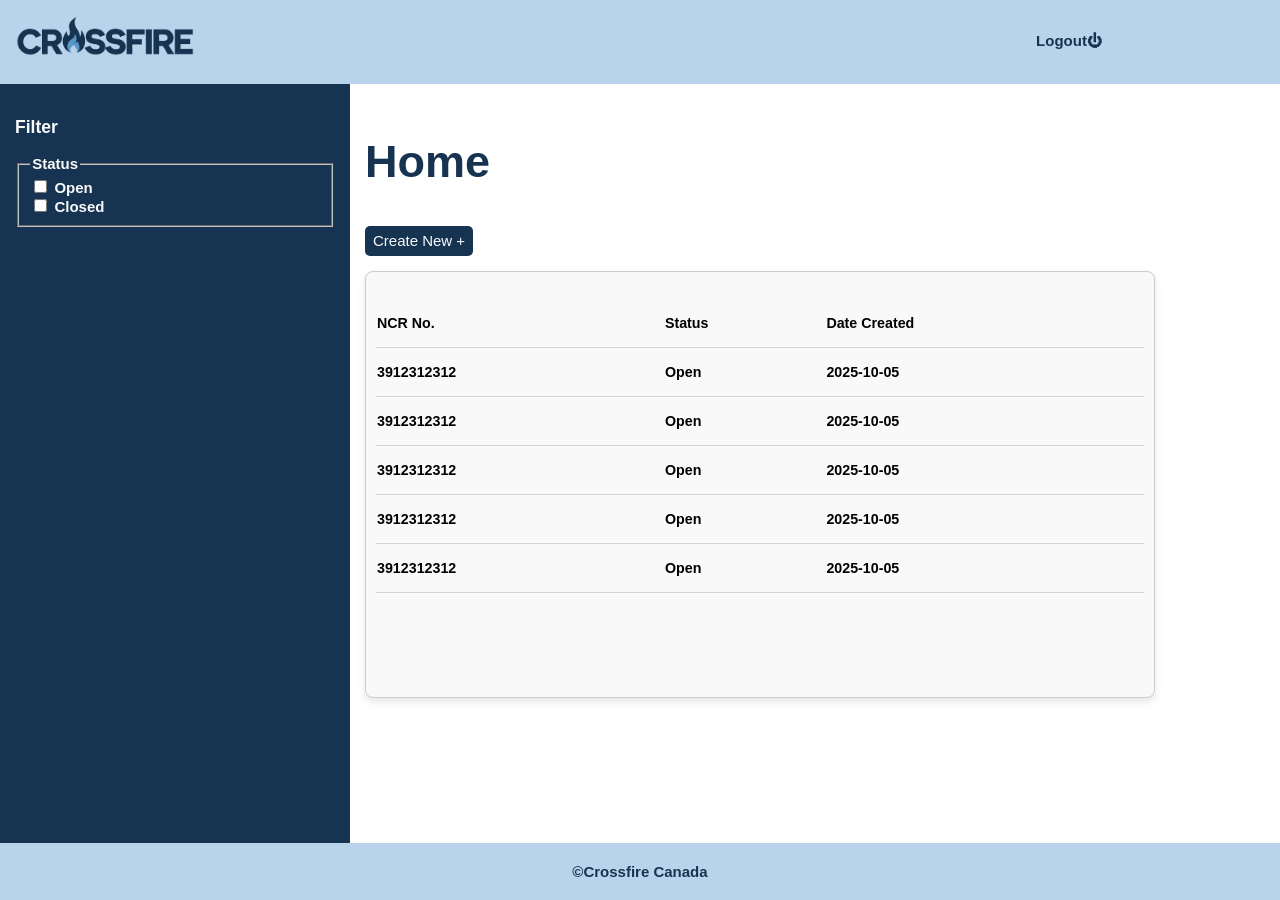
<file: home.html>
<!DOCTYPE html>
<html lang="en">
<head>
    <meta charset="UTF-8">
    <meta name="viewport" content="width=device-width, initial-scale=1.0">
    <title>Crossfire NCRs</title>
    <link rel="stylesheet" href="nic-style.css">
</head>

<body class="container">
    <header class="header">
        <img src="./Images/logo-transparent.png" alt="Crossfire Canada" width="180px" height="" />
        <ul>
            <li><a class="logout">Logout&#x23FB;</a></li>
        </ul>
    </header>

    <div class="content-wrap">
        <aside class="sidebar">
            <h3>Filter</h3>
            <form>
                <fieldset>
                    <legend>Status</legend>
                    <div>
                        <input type="checkbox" id="chkOpen" name="open" value="">
                        <label for="chkOpen">Open</label>
                    </div>
                    <div>
                        <input type="checkbox" id="chkClosed" name="closed" value="">
                        <label for="chkClosed">Closed</label>
                    </div>
                </fieldset>
            </form>
        </aside>
        <main>
            <h2>Home</h2>
            
            <button class="new-button" id="btnNew">Create New +</button>

            <div class="list-panel">
                <table>
                    <tr>
                        <th>NCR No.</th>
                        <th>Status</th>
                        <th>Date Created</th>
                    </tr>
                    <br>
                    <tr>
                        <td name="ncrNum">3912312312</td>
                        <td name="ncrStatus">Open</td>
                        <td name="ncrDateCreated">2025-10-05</td>
                    </tr>
                    <tr>
                        <td name="ncrNum">3912312312</td>
                        <td name="ncrStatus">Open</td>
                        <td name="ncrDateCreated">2025-10-05</td>
                    </tr>
                    <tr>
                        <td name="ncrNum">3912312312</td>
                        <td name="ncrStatus">Open</td>
                        <td name="ncrDateCreated">2025-10-05</td>
                    </tr>
                    <tr>
                        <td name="ncrNum">3912312312</td>
                        <td name="ncrStatus">Open</td>
                        <td name="ncrDateCreated">2025-10-05</td>
                    </tr>
                    <tr>
                        <td name="ncrNum">3912312312</td>
                        <td name="ncrStatus">Open</td>
                        <td name="ncrDateCreated">2025-10-05</td>
                    </tr>                    
                </table>
            </div>
        </main>
    </div>

    <footer>
        <p>&copy;Crossfire Canada</p>
    </footer>  
</body>
</html>
</file>
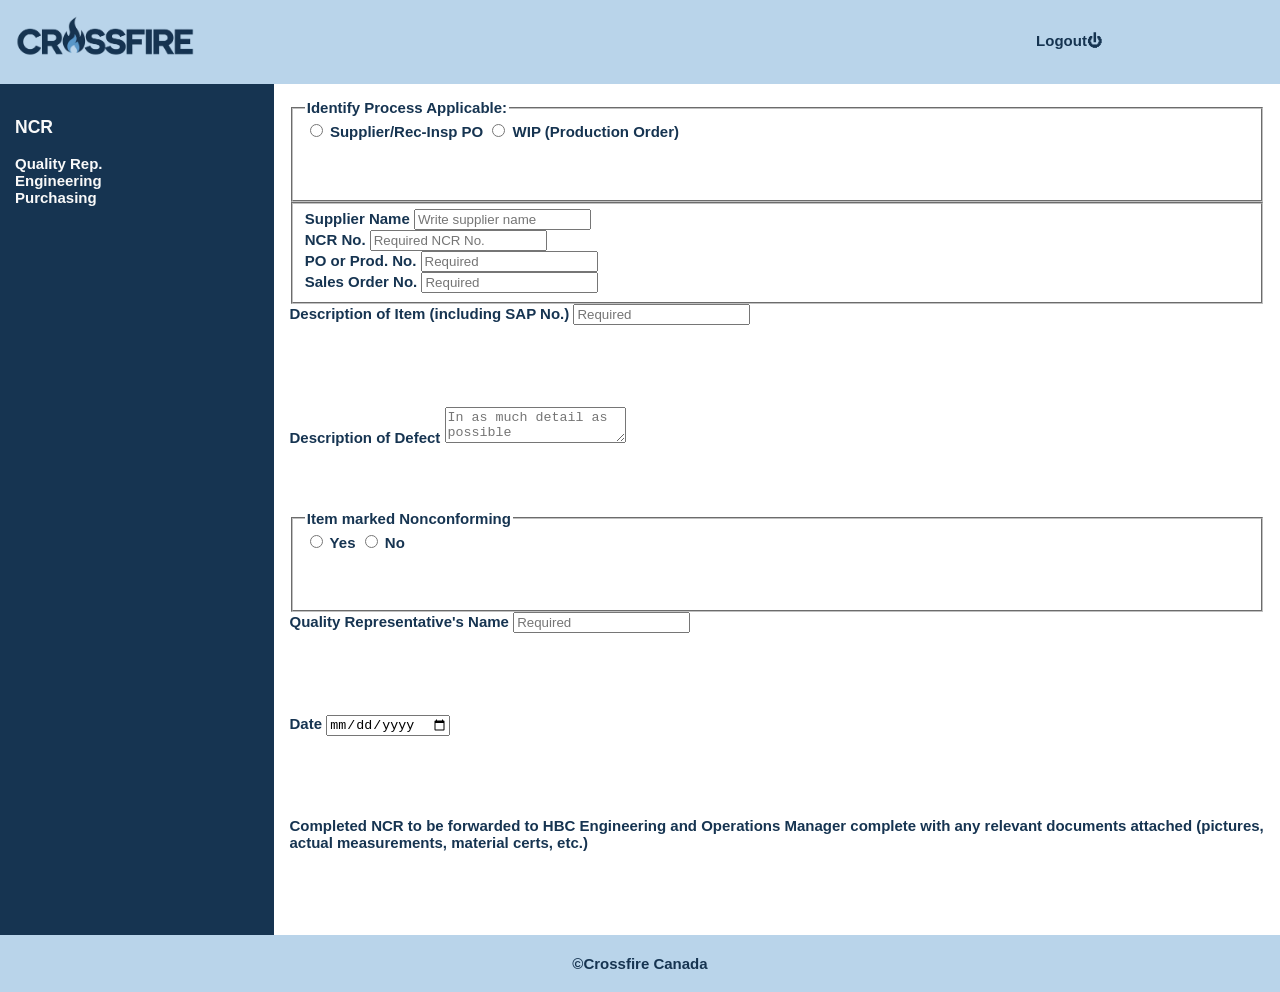
<file: quality.html>
<!DOCTYPE html>
<html lang="en">
<head>
    <meta charset="UTF-8">
    <meta name="viewport" content="width=device-width, initial-scale=1.0">
    <title>NCR - Quality Rep</title>
    <link rel="stylesheet" href="nic-style.css">
</head>

<body class="container">
    <header class="header">
        <img src="./Images/logo-transparent.png" alt="Crossfire Canada" width="180px" height="" />
        <ul>
            <li><a class="logout">Logout&#x23FB;</a></li>
        </ul>
    </header>

    <div class="content-wrap">
        <aside class="sidebar">
            <h3>NCR</h3>
            <form>
                <ul class="form-nav">
                    <li><a>Quality Rep.</a></li>
                    <li><a>Engineering</a></li>
                    <li><a>Purchasing</a></li>
                </ul>
            </form>
        </aside>
        <main>
            <form id="form-quality">
                <fieldset>
                    <legend class="req">Identify Process Applicable:</legend>
                    
                    <label class="radio-item">
                        <input type="radio" name="idprocessapp" required>
                        Supplier/Rec-Insp PO
                    </label>
                    <label class="radio-item">
                        <input type="radio" name="idprocessapp" required>
                        WIP (Production Order)
                    </label>
                </fieldset>
                    
                <fieldset>
                    <div>
                        <label for="suppliername" class="req">Supplier Name</label>
                        <input id="suppliername" name="suppliername" type="text" placeholder="Write supplier name" required />
                    </div>
                    
                    <div>
                        <label for="ncrno" class="req">NCR No.</label>
                        <input id="ncrno"  name="ncrno" type="text" placeholder="Required NCR No." required />
                    </div>
                    
                    <div>
                        <label for="poprod" class="req">PO or Prod. No.</label>
                        <input id="poprod" name="poprod" type="text" placeholder="Required" required />
                    </div>
                    
                    <div>
                        <label for="salesorderno" class="req">Sales Order No.</label>
                        <input id="salesorderno" name="salesorderno" type="text" placeholder="Required" required />
                    </div>
                </fieldset>

                <div>
                    <label for="descriptionitem" class="req">Description of Item (including SAP No.)</label>
                    <input id="descriptionitem" name="descriptionitem" type="text" placeholder="Required" required />
                </div>
                
                <div>
                    <label for="department" class="req">Description of Defect</label>
                    <textarea id="department" name="department" placeholder="In as much detail as possible" required=""></textarea>
                </div>
                <fieldset>
                    <legend class="req">Item marked Nonconforming</legend>

                    <label class="radio-item">
                        <input type="radio" name="itemmarkednonconforming" required> Yes
                    </label>
                    <label class="radio-item">
                        <input type="radio" name="itemmarkednonconforming" required> No
                    </label>
                </fieldset>

                <div>
                    <label for="qualityrepresentative" class="req">Quality Representative's Name</label>
                    <input id="qualityrepresentative" name="qualityrepresentative" type="text" placeholder="Required" required />
                </div>
                
                <div>
                    <label for="date" class="req">Date</label>
                    <input id="date" name="date" type="date" required />
                </div>
                
                <span class="note">
                Completed NCR to be forwarded to HBC Engineering and
                Operations Manager complete with any relevant documents
                attached (pictures, actual measurements, material certs, etc.)
                </span>
            </form>
        </main>
    </div>
    <footer>
        <p>&copy;Crossfire Canada</p>
    </footer>
</body>
</html>
</file>
<file: nic-style.css>
/* Semantic Elements */
body{
    color:#163451;
	font-family:'Segoe UI', Tahoma, Geneva, Verdana, sans-serif;
    font-size: 15px;
    font-weight: 600;
	margin: 0 auto;
    display: flex;
    height: 100%;
}

header,
main{
	padding: 1em;
}

header{
	background-color: #b9d4ea;
	color: #163451;
    font-size:15px;
}

footer{
	background-color: #b9d4ea;
	color: #163451;
    padding:5px;
	text-align: center;
}



/* Elements */
header a:hover {
  background-color: #163451;
  color: #f9f9f9;
  cursor: pointer;
}

header ul {
    list-style-type: none;
    overflow: hidden;
    padding-left: 60%;
}

header a{
    display: block;
    border-radius: 6.5px;
    text-align: center;
    text-decoration: none;
    padding: 2px;
    block-size: 20px
}

h2{
    font-size:3em;
}

table {
	border-collapse: collapse;
	font-size: 0.95em;
	width: 100%;
	
}

th,
td {
	padding-top: 16px;
    padding-bottom: 16px;
	text-align: left;
	border-bottom: 1px solid #d6d2d3;
}

button{
    background-color: #163451;
	color: #f9f9f9;
	border: 2px solid transparent;
	border-radius: 5px;
}

button:hover{
    background-color: #b9d4ea;
	color: #163451;
    cursor: pointer;
}

input[type="checkbox"]:hover{
    cursor: pointer;
}


/*Classes*/
.container{
    display: flex;
    flex-direction: column;
    min-height: 100vh; /* Ensures container stretches to at least full viewport height */
}

.content-wrap {
    display: flex;
    flex: 1;
    flex-grow: 1; /* Allows content area to expand and push footer down */
}

.header{
    display:grid;
    grid-template-columns: 260px 1fr;
    gap: 10px;
}

.sidebar {
    width: 40vw;
    background-color: #163451;
    color: #f9f9f9;
    font-size:15px;
    padding: 15px;
    align-self: stretch;
}

.new-button {
	font-size: 1em;
	height: 30px;
	margin-bottom: 1em;

}

.list-panel {
    height: 39vh;
    width: 60vw;
    padding: 10px;
    color: black;
    background-color: #f9f9f9;
    border: 1px solid #ccc;
    border-radius: 8px;
    box-shadow: 0 4px 8px rgba(0,0,0,0.1);
    overflow-y: scroll;  
}

.form-nav{
    list-style-type: none;
    overflow: hidden;
    padding: 0;
    margin: 0;
}


/*IDs*/
#form-quality{
    display: grid;
    grid-template-rows: repeat(8, 1fr);
}

/*Media Classes*/

/*Height Controls*/
@media screen and (min-height: 715px) {
	.list-panel{
        height:42vh;
    }
}

@media screen and (min-height: 820px) {
	.list-panel{
        height:45vh;
    }
}

@media screen and (min-height: 940px) {
	.list-panel{
        height:55vh;
    }
}

@media screen and (min-height: 1024px) {
	.list-panel{
        height:62vh;
    }
}

/*Width Controls*/

@media screen and (min-width: 768px) {
	.sidebar{
        width: 30vw;
    }
}

@media screen and (min-width: 1024px) {
	.sidebar{
        width: 25vw;
    }
}

@media screen and (min-width: 1680px) {
	.sidebar{
        width: 20vw;
    }
}
</file>
